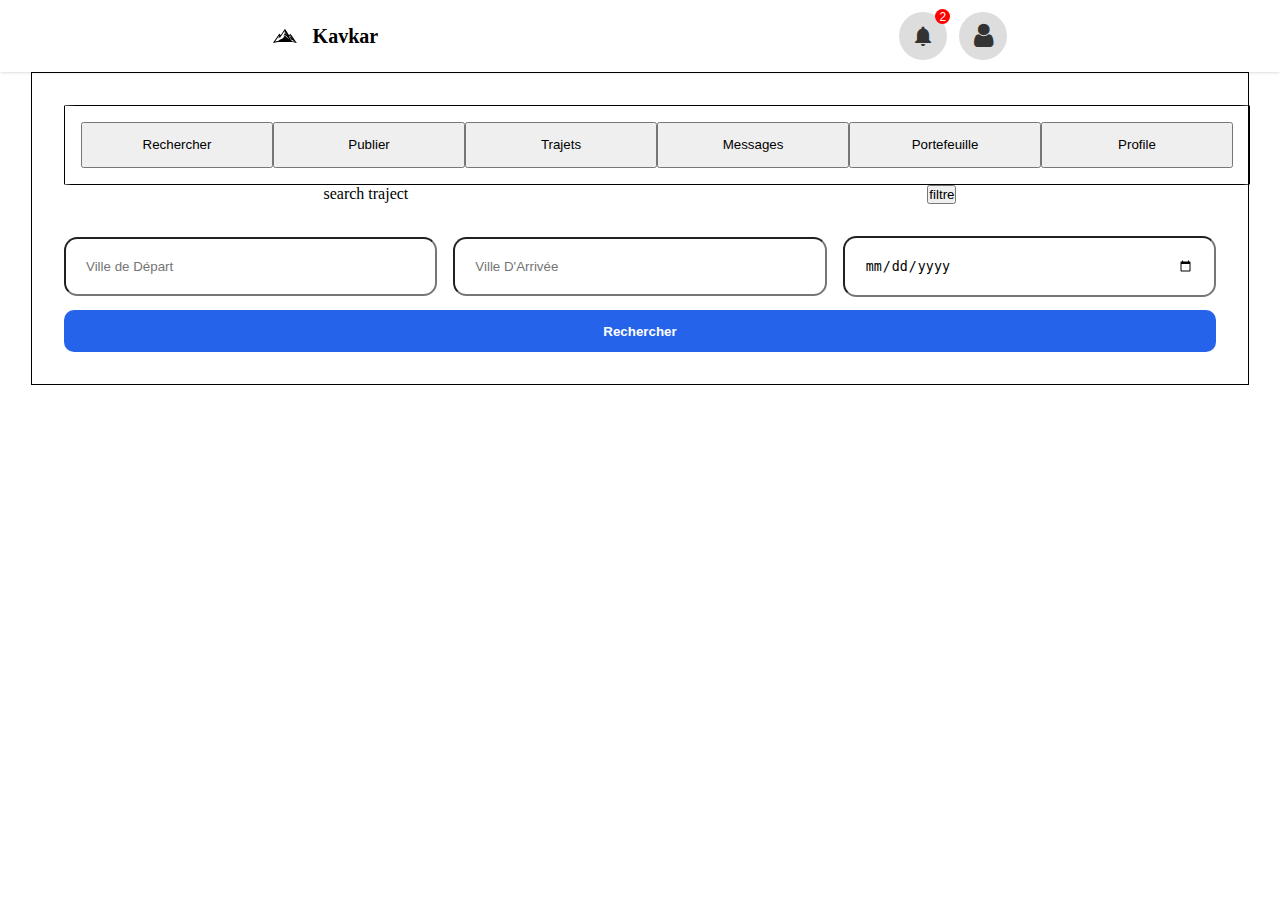
<file: index.html>
<!DOCTYPE html>
<html lang="en">
<head>
    <meta charset="UTF-8">
    <meta name="viewport" content="width=device-width, initial-scale=1.0">
    <title>KavKar - совместные поездки на автомобиле</title>
    <link rel="stylesheet" href="src/css/style.css">
    <link href="https://fonts.googleapis.com/icon?family=Material+Icons" rel="stylesheet">
    <link href="https://cdnjs.cloudflare.com/ajax/libs/font-awesome/4.7.0/css/font-awesome.min.css" rel="stylesheet">
</head>
<body>
    <header>
        <div class="header">
            <!-- a droite du header icon et nom du site -->
            <div class="header-left">
                <img class="header-icon" src="assets/images/icon.svg" alt="icon of kavkar">
                <h1 class="header-text">Kavkar</h1>
            </div>

            <!-- a gauche du header account et notifs -->

            <div class="header-right">
                <button type="button" class="icon-button">
                    <span class="material-icons">notifications</span>
                    <span class="icon-button__badge">2</span>
                </button>
                <button class='custom-button'><i class='fa fa-user'></i></button>

            </div>
        </div>
    </header>
    <main>
        <section>
            <div class="tab-container">
                <div class="tab-list">
                    <button>Rechercher</button>
                    <button>Publier</button>
                    <button>Trajets</button>
                    <button>Messages</button>
                    <button>Portefeuille</button>
                    <button>Profile</button>
                </div>
                <div class="tab-content active" id="search-content">
                <!-- menu slide en haut du main search box -->
    
                <!-- 
                    le main search box pour trouver les trajet 
                    1. le haut de la box
                    - recherche de trajet a gauche
                    - button filtres avec petite icon a l'interieur du button et gauche a droite de la box
    
                    2. le millieu de la box
                    - button depart, arrivée, date; au dessus du button a gauche un text qui dit quelle button correspond a celui du dessous
                    - place holder
    
                    3. en bas de la box
                    - un long button rechercher
                    - le text au millieu 
                    - le button etiré
                -->
    
                    <div class="top-main-container">
                        <p>search traject</p>
                        <button>filtre</button>
                    </div>
                    <div class="input_field_bottom_main_container">
                        <input type="ville de depart" name="" id="" placeholder="Ville de Départ">
                        <input type="ville d'arrivée" name="" id="" placeholder="Ville D'Arrivée">
                        <input type="date">
                    </div>
                    <button class="main-section-1-search-button"><b>Rechercher</b></button>
                </div>
            </div>
        </section>
        <section>
            <div>

            </div>
        </section>
    </main>
    
</body>
</html>
</file>
<file: src/css/style.css>
*, body {
    margin: 0;
    padding: 0;
}

.header {
    display: flex;
    justify-content: space-around;

    background-color: white;
    box-shadow: 0 1px 3px 0 rgb(0 0 0 / 0.1), 0 1px 2px -1px rgb(0 0 0 / 0.1);
    padding: 0.75em;

    
}

.header-left {
    display: flex;
    align-items: center;
    gap: 0.5em;
}

.header-icon {
    height: 1.5em;
    width: 1.5em;
    margin-right: 0.5em;
}

.header-text {
    font-size: 1.25em;
}

.header-right {
    display: flex;
    gap: 0.75em;
    align-items: center;
}

.header-right button {
    height: 2em;
    width: 2.5em;
    font-size: 0.75rem;
}










.custom-button {
  position: relative;
  display: flex;
  align-items: center;
  justify-content: center;
  width: 50px;
  height: 50px;
  color: #333333;
  background: #dddddd;
  border: none;
  outline: none;
  padding: 2em;
  border-radius: 50%;
}

.custom-button i {
    font-size: 1.7rem;
}

.custom-button:hover {
  cursor: pointer;
}

.custom-button:active {
  background: #cccccc;
}





.icon-button {
  position: relative;
  display: flex;
  align-items: center;
  justify-content: center;
  width: 1em;
  height: 1em;
  color: #333333;
  background: #dddddd;
  border: none;
  outline: none;
  padding: 2em;
  border-radius: 50%;
}

.icon-button:hover {
  cursor: pointer;
}

.icon-button:active {
  background: #cccccc;
}

.icon-button__badge {
  position: absolute;
  top: -0.25em;
  right: -0.25em;
  width: 1.25em;
  height: 1.25em;
  background: red;
  color: #ffffff;
  display: flex;
  justify-content: center;
  align-items: center;
  border-radius: 50%;
  font-size: 0.75rem;
}

ul {
    list-style-type: none;
    display: flex;
    gap: 10em;
}

.top-main-container {
    display: flex;
    justify-content: space-around;
}

.tab-container {
    max-width: 72em;
    margin-left: auto;
    margin-right: auto;
    padding: 2em;
    border: 1px solid black;
}


.main-section-1-search-button {
    width: 100%;
    background-color: #2563EB;
    border: none;
    color: white;
}

.search-button:hover {
  background-color: #1D4ED8;
}


.tab-list {
  display: grid;
  width: 100%;
  grid-template-columns: repeat(6, 1fr);
  border-radius: 1%;
  padding: 1em;
  border: 1px solid black;
}

.tab-list button {
  padding: 1em;
}


.main-section-1-search-button {
  padding: 1em;
  border-radius:  0.75em;
  margin-top: 1em;
}

.input_field_bottom_main_container {
  display: flex;
  gap: 1em;
  align-items: center;
  text-align: center;
  margin-top: 2em;
  outline: none;
  
}

.input_field_bottom_main_container input {
  padding: 1.5em;
  border-radius: 1em;
  
  width: 30em;
  
}
</file>
